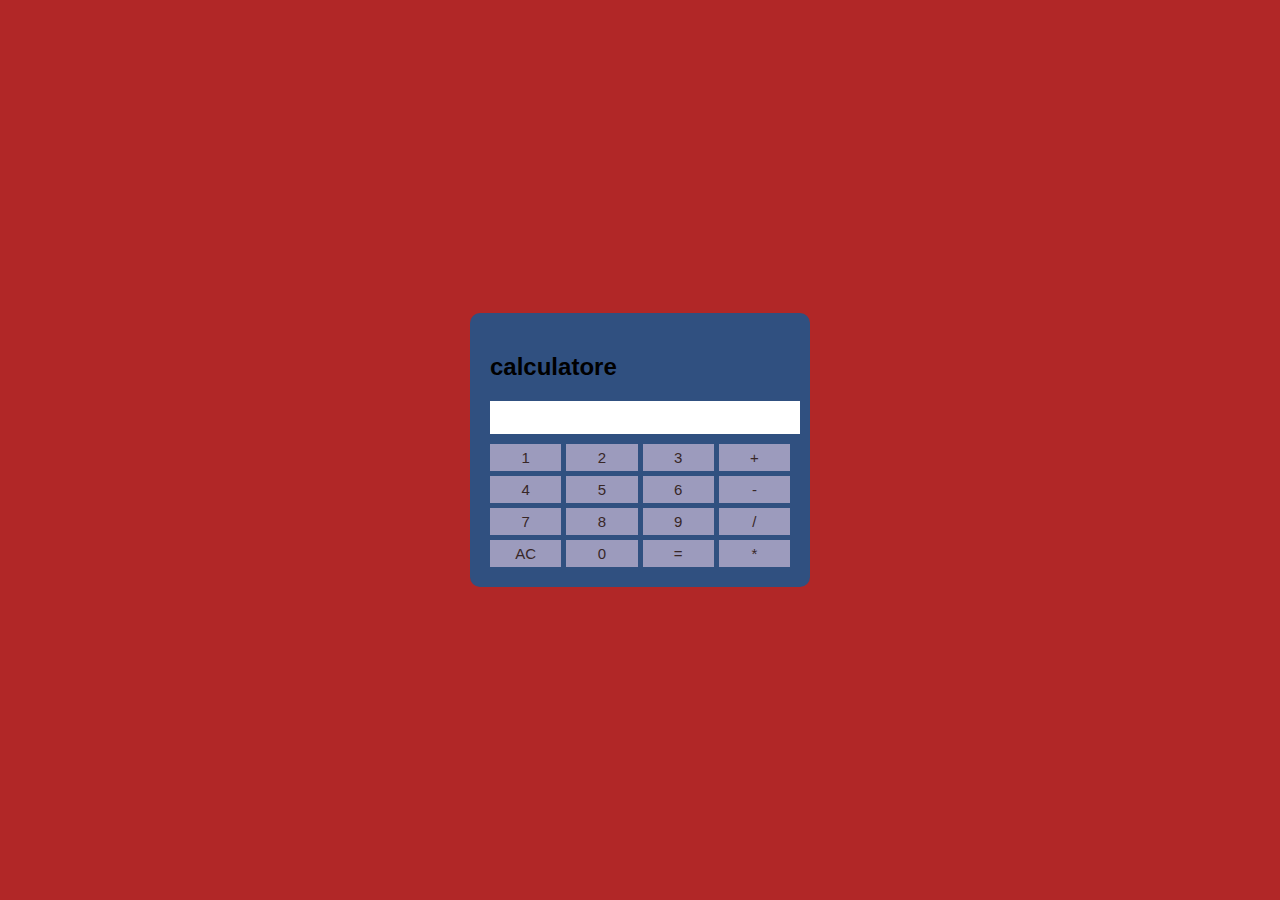
<file: index.html>
<!DOCTYPE html>
<html lang="en">
<head>
    <meta charset="UTF-8">
    <meta name="viewport" content="width=
    , initial-scale=1.0">
    <title>calculatore</title>
     <link rel="stylesheet" href="style.css">


</head>
<body>
 <div class="calculatore">
    <h2>calculatore</h2>
    <input type="text" id="result" readonly>
    <div class="buttons">
        <button onclick="appendnumber('1')">1</button>
        <button onclick="appendnumber('2')">2</button>
        <button onclick="appendnumber('3')">3</button>
        <button onclick="appendOperator('+')">+</button>
        <button onclick="appendnumber('4')">4</button>
        <button onclick="appendnumber('5')">5</button>
        <button onclick="appendnumber('6')">6</button>
        <button onclick="appendOperator('-')">-</button>
        <button onclick="appendnumber('7')">7</button>
        <button onclick="appendnumber('8')">8</button>
        <button onclick="appendnumber('9')">9</button>
        <button onclick="appendOperator('/')">/</button> 
        <button onclick="clearResult('ac')">AC</button> 
        <button onclick="appendnumber('0')">0</button> 
        <button onclick="calculate()">=</button> 
        <button onclick="appendOperator('*')">*</button> 
 </div>
 
    </div>
    <script src="script.js"></script>
    
</body>
</html>
</file>
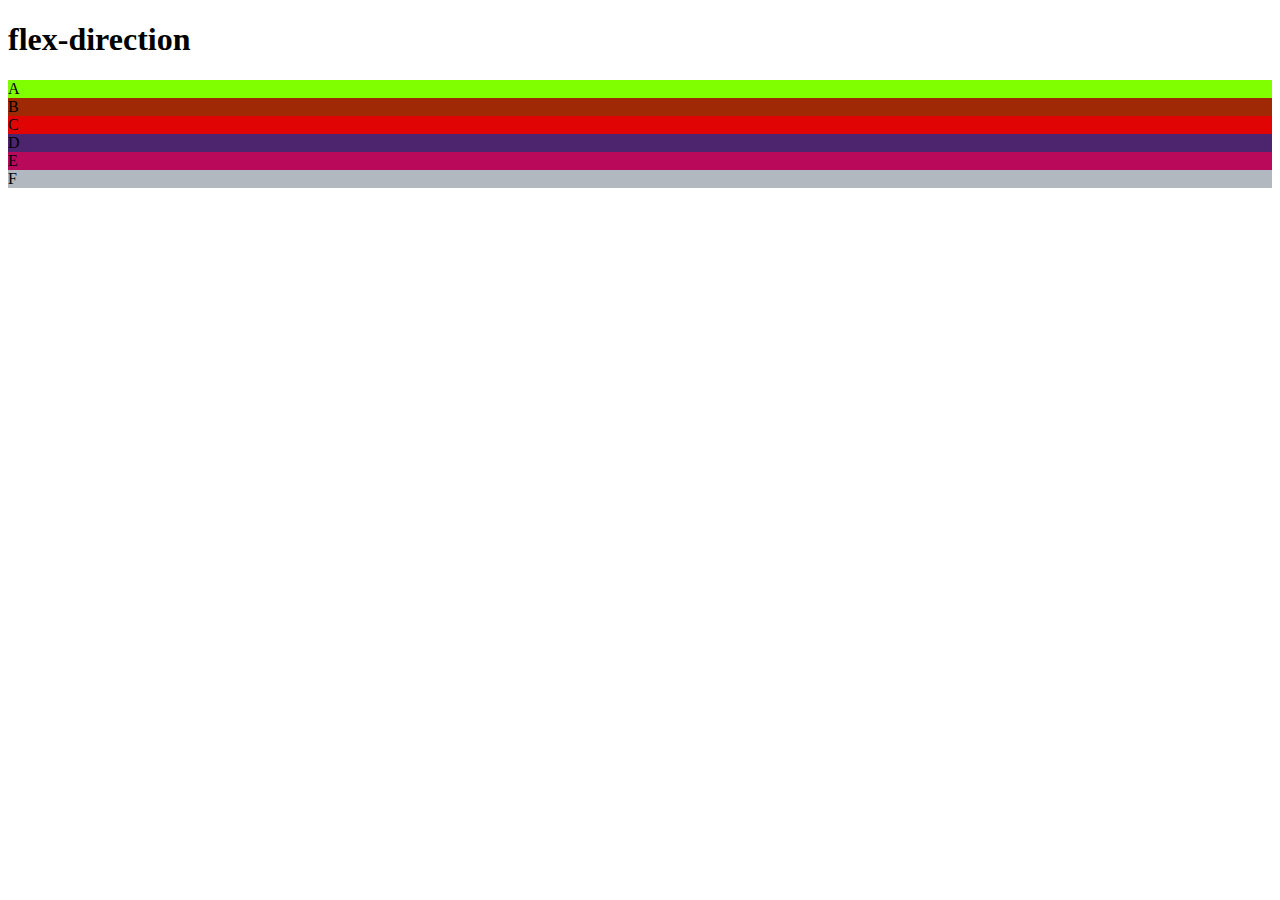
<file: FLEX DIRECTION .html>
<!DOCTYPE html>
<html lang="en">
<head>
    <meta charset="UTF-8">
    <meta name="viewport" content="width=device-width, initial-scale=1.0">
    <title>Document</title>
    <STyle>
        #reverse{
            width: 400px;
            height: 450px;
            border: 1px solid brown;
            display: flex;
            flex-direction: row-reverse;
        }
    </STyle>
</head>
<body>
    <h1>flex-direction</h1>
    <div>
        <div style="background-color: chartreuse;">A</div>
        <div style="background-color: rgb(160, 41, 5);">B</div>
        <div style="background-color: rgb(224, 4, 4);">C</div>
        <div style="background-color: rgb(77, 37, 110);">D</div>
        <div style="background-color: rgb(185, 9, 91);">E</div>
        <div style="background-color: rgb(177, 184, 192);">F</div>
    </div>
</body>
</html>
</file>
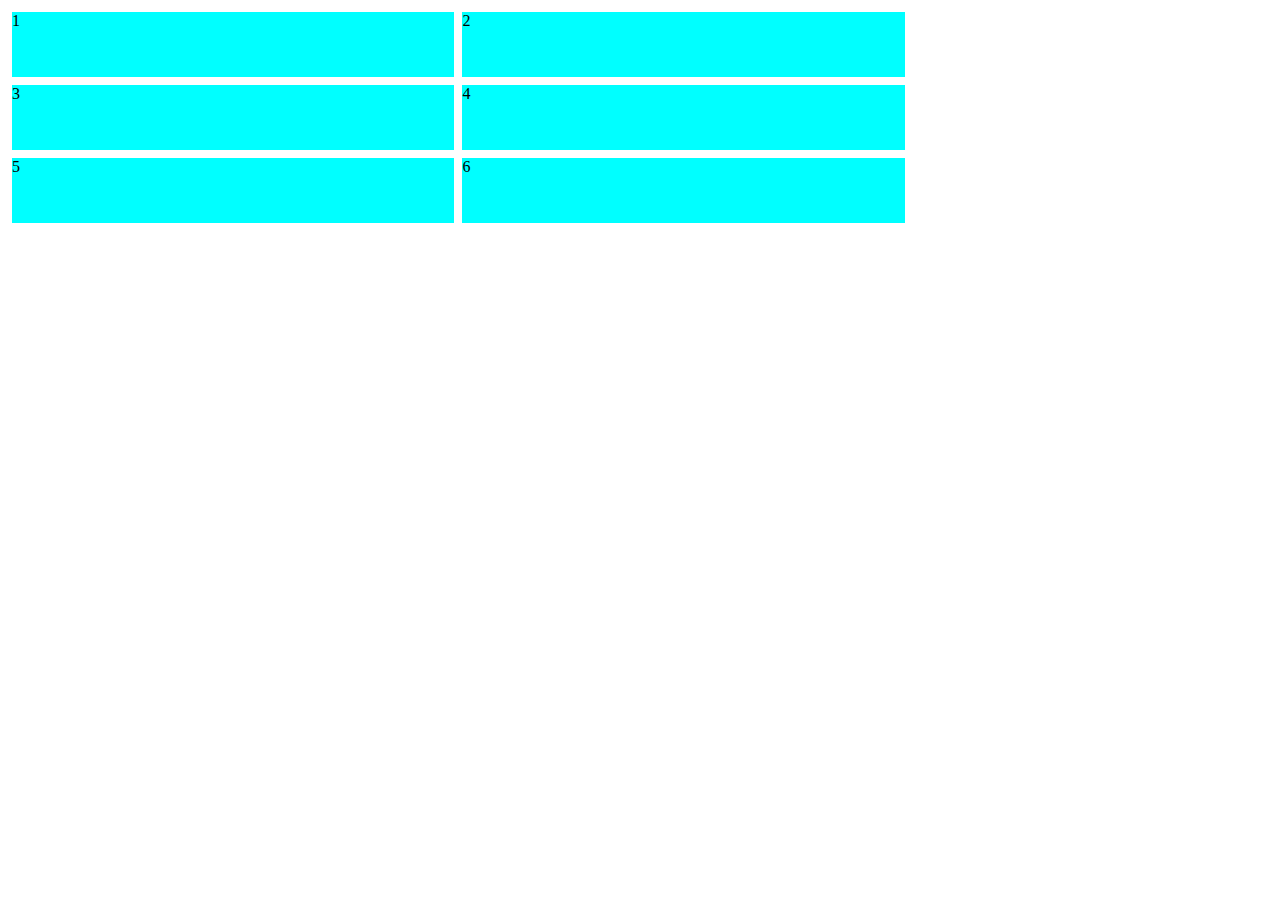
<file: flexdemo.html>
<!DOCTYPE html>
<html lang="en">
<head>
    <meta charset="UTF-8">
    <meta name="viewport" content="width=device-width, initial-scale=1.0">
    <title>Document</title>
    <style>
        .flex-container {
            display: flex;
            flex-flow: ROW wrap;
        }
        div DIV{
            width: 35%;
            height: 65px;
            background-color: aqua;
            margin: 4px;
        }
    </style>
</head>

 



<body>
    <div class="flex-container">
    <div>1</div>
    <div>2</div>
    <div>3</div>
    <div>4</div>
    <div>5</div>
    <DIV>6</DIV>
    </div>
</body>
</html>
</file>
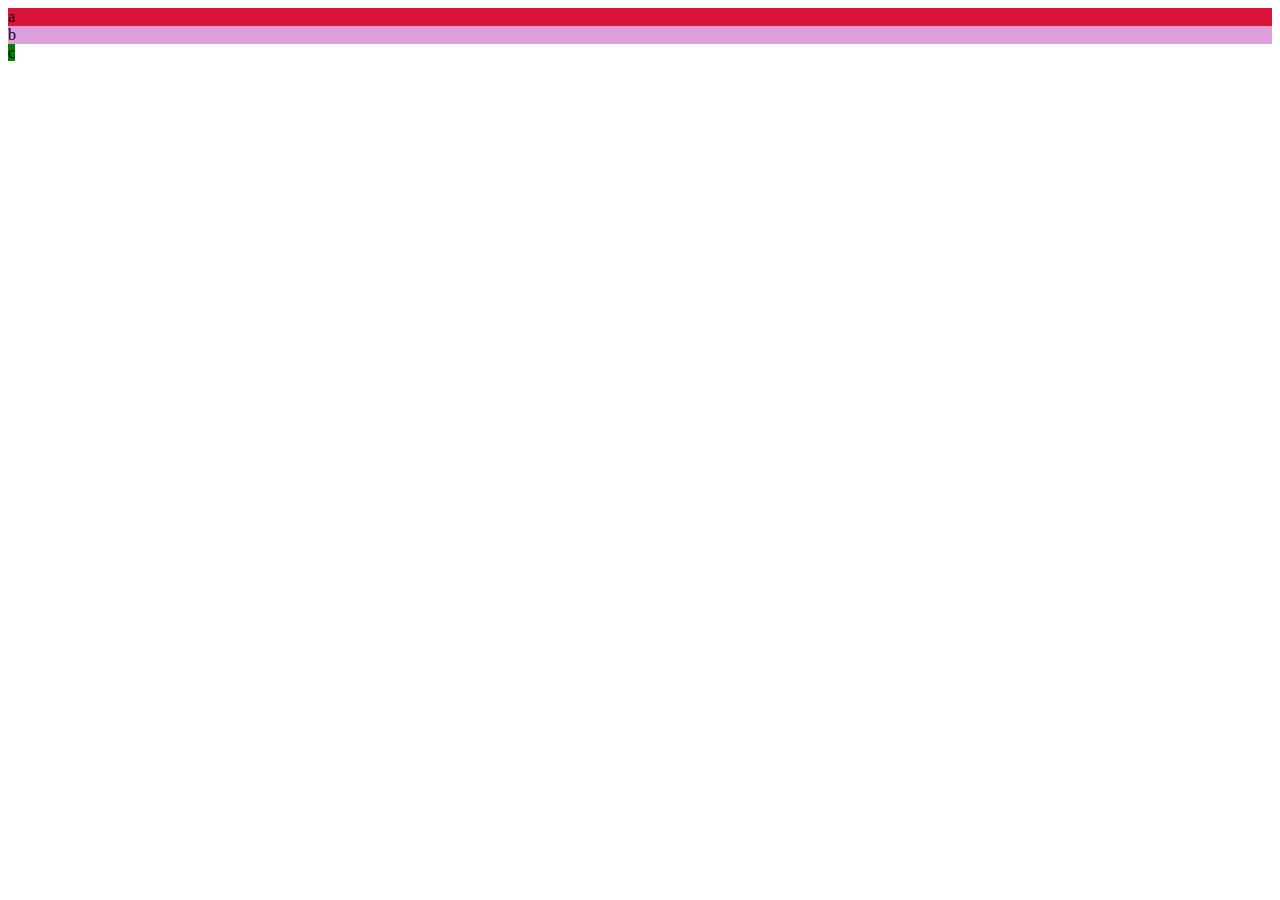
<file: flexdemo2.html>
<!DOCTYPE html>
<html lang="en">
<head>
    <meta charset="UTF-8">
    <meta name="viewport" content="width=device-width, initial-scale=1.0">
    <title>Document</title>
    <style>
        .flex-contener{
            display: flex;
            flex-flow: row wrap;
            justify-content: center;
        }
    </style>
</head>
<body>
    <div class="flex-container">
     <div class="flex-item" style="background-color: crimson;">a</div>
    <div class="flex-item" style="background-color:plum;">b</div>
    <divclass="flex-item" style="background-color:green;">c</div>
    </div>
</body>
    
</html>
</file>
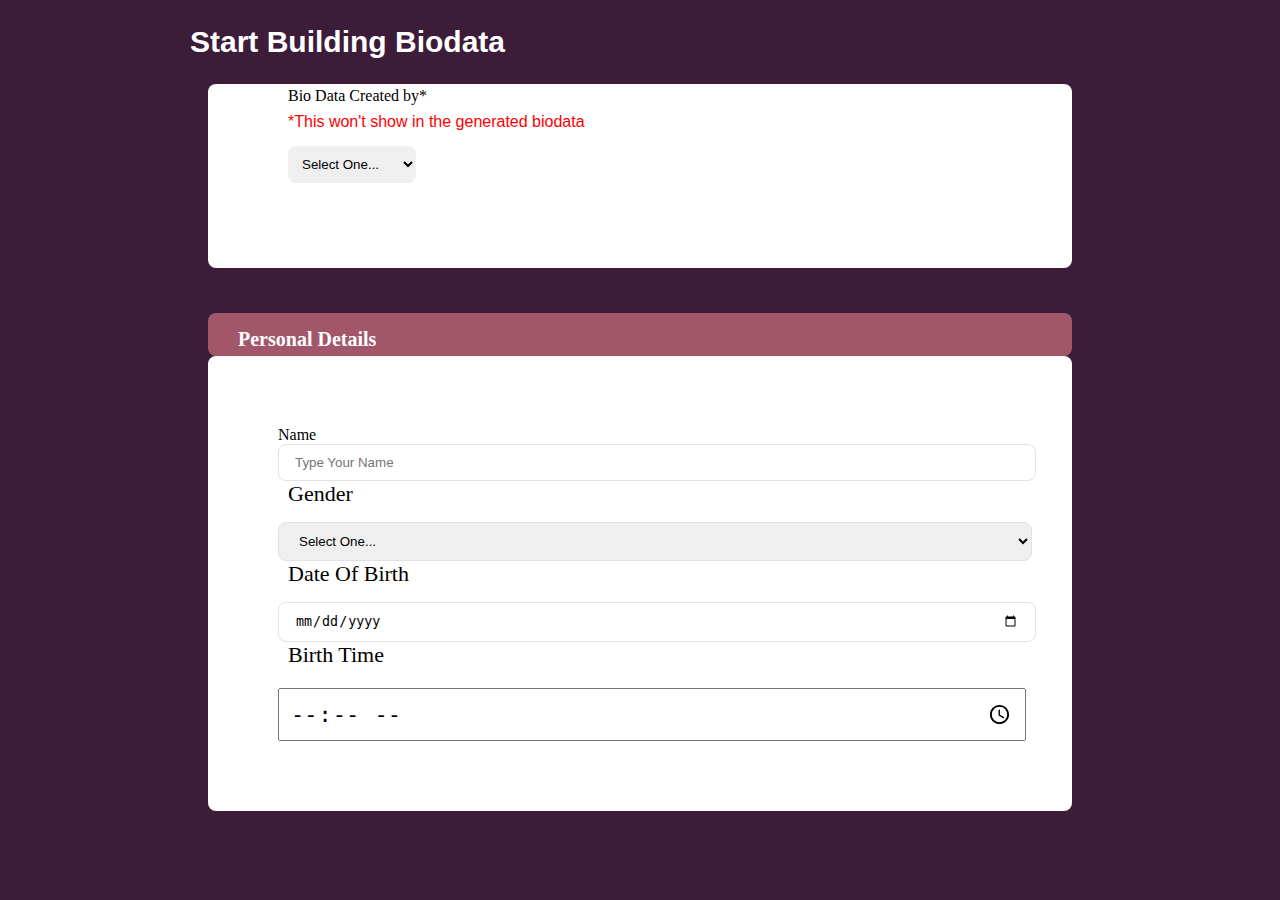
<file: quary.html>
<!DOCTYPE html>
<html lang="en">
<head>
    <meta charset="UTF-8">
    <meta name="viewport" content="width=device-width, initial-scale=1.0">
    <title>Document</title> <style>
.personal {
    align-items: center;
    border-color: blue;
border-radius: 8px;
padding: 5px;
padding-top: 15px; padding-top: 15px; padding-left: 30px;
display: flex;
align-items: flex-start;
flex-direction: column;
margin-top: 45px;
margin-left: 200px; margin-right: 200px;
}
.biodata {
    color: white; font-size: 30px; font-style: bold;
    font-family: 'Gill Sans', 'Gill Sans MT', Calibri, 'Trebuchet MS', sans-serif;
 padding: 5px;
 padding-left: 32px;
 margin-left: 150px;
}
.biodatacreat{
    background-color: white;
    color: black;
    padding: 80px; padding-top: 3px; border-radius: 8px;
         margin-left: 200px;
         margin-right: 200px;


}
.select {
    border: 1px; solid #e2e2e2;
    border-radius: 8px; flex: 50%;
    margin-top: 15px;
    margin-bottom: 5px;
    padding: 10px; 
    width: calc(100%+30px);
    */ width : 100%; */
}
 
.meditory {
    margin-top: 8px;
    font: size 14px;
    font-family: 'Gill Sans', 'Gill Sans MT', Calibri, 'Trebuchet MS', sans-serif;

}
.field{background-color: white;
            padding: 70px;
            border-radius: 8px;
            margin-left: 200px;
            margin-right: 200px;

        } 

        io-label {
            font-size: 22px;

            padding: 10px;
            font-weight: 400;


        }

        .bio-name {
            border: 1px solid #e2e2e2;
            border-radius: 8px;
            flex: 0 50%;
            margin-bottom: 0;
            padding: 10px 16px;
            width: 100%;
        }

        .gender {
            font-size: 22px;

            padding: 10px;
            font-weight: 400;

        }

        .gender-select {
            border: 1px solid #e2e2e2;
            border-radius: 8px;
            flex: 0 50%;
            margin-top: 15px;
            margin-bottom: 0px;
            padding: 10px 16px;
            width: calc(100% + 30px);

            /* width: 100%;*/

        }

        .dob {
            font-size: 22px;

            padding: 10px;
            font-weight: 400;


        }

        .bio-date {
            border: 1px solid #e2e2e2;
            border-radius: 8px;
            margin-top: 15px;
            margin-bottom: 0px;
            padding: 10px 16px;
            width: 100%;
        }

        .dob {
            margin-top: 20px;
            font-size: 22px;
            padding: 10px;
            font-weight: 400;
            width: 100%;
        }


</style>
</head>

    <body style="background-color: #3d1c3a;">
    <h1 class="biodata">Start Building Biodata</h1>
    <div class="biodatacreat"> Bio Data Created by*
        <div class="meditory" style="color: red;"> *This won't show in the generated biodata</div>
        <select class="select">
            <option value="Select">Select One...</option>
            <option value="Self">Self</option>
            <option value="parents">Parents</option>
            <option value="siblings">Siblings</option>
            <option value="reletiv">Reletiv/feiends</option>

        </select>
    </div>

    <div class="personal"
        style="background-color: #a15769; color: white; font-family: 'Times New Roman', Times, serif; font-size: 20px;">
        <b>Personal Details</b>
    </div>

    <div class="field">

        <label for="name" class="bio-label">Name</label>
        <input type="text" class="bio-name" id="name" maxlength="256" placeholder="Type Your Name"><br>

        <label for="gender" class="gender">Gender</label>
        <select class="gender-select">
            <option value="Select">Select One...</option>
            <option value="Male">Male</option>
            <option value="Female">Female</option>
        </select><br>

        <label for="dob" class="dob">Date Of Birth</label>
        <input type="date" class="bio-date"><br>

        <label for="Times" class="dob">Birth Time</label>
        <input type="time" class="dob time">

    </div>










</body>
</html>
</file>
<file: style.css>
body{
    font-family: Arial, Helvetica, sans-serif;
    display: flex;
    justify-content: center;
    align-items: center;
    min-height: 100vh;
    margin: 0;
    background-color: rgb(177, 39, 39);
}
.calculatore{
    background-color: rgb(48, 80, 128);
    border-radius: 10px;
    box-shadow:color(srgb red rgb(67, 87, 67) blue);
    padding: 20px;
    width: 300px;

}
#result{
    font-size: 20px;
    border: none;
    width: 100%;
    margin-bottom: 10px;
    text-align: right;
    padding: 5px;
    outline: none;
}
.buttons{
    display: grid;
    grid-template-columns: repeat(4,1fr);
    gap: 5px;
}
button{
    font-size: 15px;
    padding: 5px;
    border: none;
    background-color:rgb(156, 155, 189);
    cursor: grab;
    color: rgb(56, 39, 39);
}
button:hover{
    background-color:red;
}
</file>
